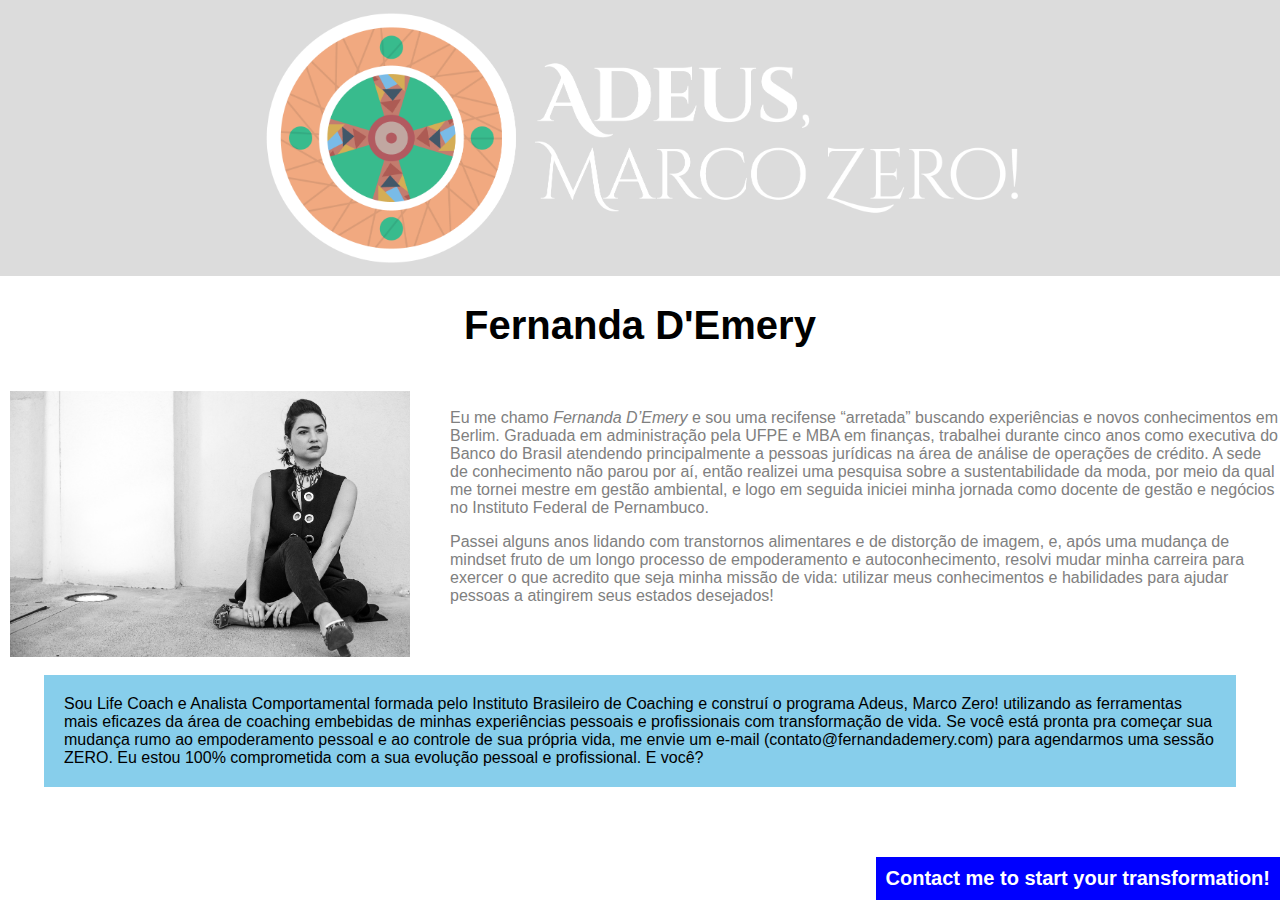
<file: index.html>
<!DOCTYPE hmtl>
<html lang="en">
   
    <head>
        <meta charset="UTF-8">
        <title>Career Coach - Fernanda D'Emery</title>
        <link rel="stylesheet" href="microsite.css" >
        </head>
    
   <body>
   
   <header>
       <img src="Adeus%20marco%20zero%20logo%20versoes_4-horizontal%20branca.png" alt="coach">
   </header>
   
   <section>
      <h1>Fernanda D'Emery</h1>
       <figure>
           <img src="IMG_23631.jpg" alt="Your coach">
           <figcaption>Book a session!</figcaption>
       </figure>
       <br>
       <p>Eu me chamo <em>Fernanda D’Emery</em> e sou uma recifense “arretada” buscando experiências e novos conhecimentos em Berlim. Graduada em administração pela UFPE e MBA em finanças, trabalhei durante cinco anos como executiva do Banco do Brasil atendendo principalmente a pessoas jurídicas na área de análise de operações de crédito. A sede de conhecimento não parou por aí, então realizei uma pesquisa sobre a sustentabilidade da moda, por meio da qual me tornei mestre em gestão ambiental, e logo em seguida iniciei minha jornada como docente de gestão e negócios no Instituto Federal de Pernambuco.</p>
       
       <p>Passei alguns anos lidando com transtornos alimentares e de distorção de imagem, e, após uma mudança de mindset fruto de um longo processo de empoderamento e autoconhecimento, resolvi mudar minha carreira para exercer o que acredito que seja minha missão de vida: utilizar meus conhecimentos e habilidades para ajudar pessoas a atingirem seus estados desejados!</p>
       
       <br><br><br>
       
       <p id="cta">Sou Life Coach e Analista Comportamental formada pelo Instituto Brasileiro de Coaching e construí o programa Adeus, Marco Zero! utilizando as ferramentas mais eficazes da área de coaching embebidas de minhas experiências pessoais e profissionais com transformação de vida. Se você está pronta pra começar sua mudança rumo ao empoderamento pessoal e ao controle de sua própria vida, me envie um e-mail (contato@fernandademery.com) para agendarmos uma sessão ZERO. Eu estou 100% comprometida com a sua evolução pessoal e profissional. E você?</p>
       
   </section>
   <br>
   <button><a href="finalproject-contact.html" title="CLICK HERE!">Contact me to start your transformation!</a></button> 
   
  
    </body>
</html>
</file>
<file: microsite.css>
body {margin: 0;}

header {
    background-color: gainsboro;
    padding: 10px;

}

header img {width: 60%;
    display: block;
    margin-left: auto;
    margin-right: auto;
}

h1 {
    font-family: sans-serif;
    text-align: center;
    font-size: 40px
}

figure {
    padding: 0;
    margin-left: 10px;
    position: relative;
    width: 400px;
    height: 266px;
    overflow: hidden;
        float: left;
}

figure img {
    width: 400px;
    position: absolute;
    width: 100%;
    transition: all 0.8s 0.5s;
}

figcaption {
    position: absolute;
    padding: 20px;
    background: rgba(255,255,255,0.5); 
    font-family: sans-serif;
    font-weight: bold;
    width: 100%; /* 100% is relative to the container (the figure), so it'll make the caption fit the image*/
     margin-top: 266px;
    transition: all 0.6s;
            }

figure:hover figcaption {
              margin-top: 210px;
            }
            
figure:hover img {
            transform: scale(1.1);
            }

p {
    color: gray;
    text-align:left;
    font-family: sans-serif
}

#cta {
   background-color: skyblue;
    color: black;
    padding: 20px;
    width: 90%;
    margin: 0 auto;
}

button {
    position: fixed;
        bottom: 0;
        right: 0;
    color: white;
    background-color: blue;
    padding: 10px;
    font-family: sans-serif;
    font-weight: bold;
    border: 2px;
    font-size: 20px;
            }

button a {
    color: white;
    text-decoration: none
}
</file>
